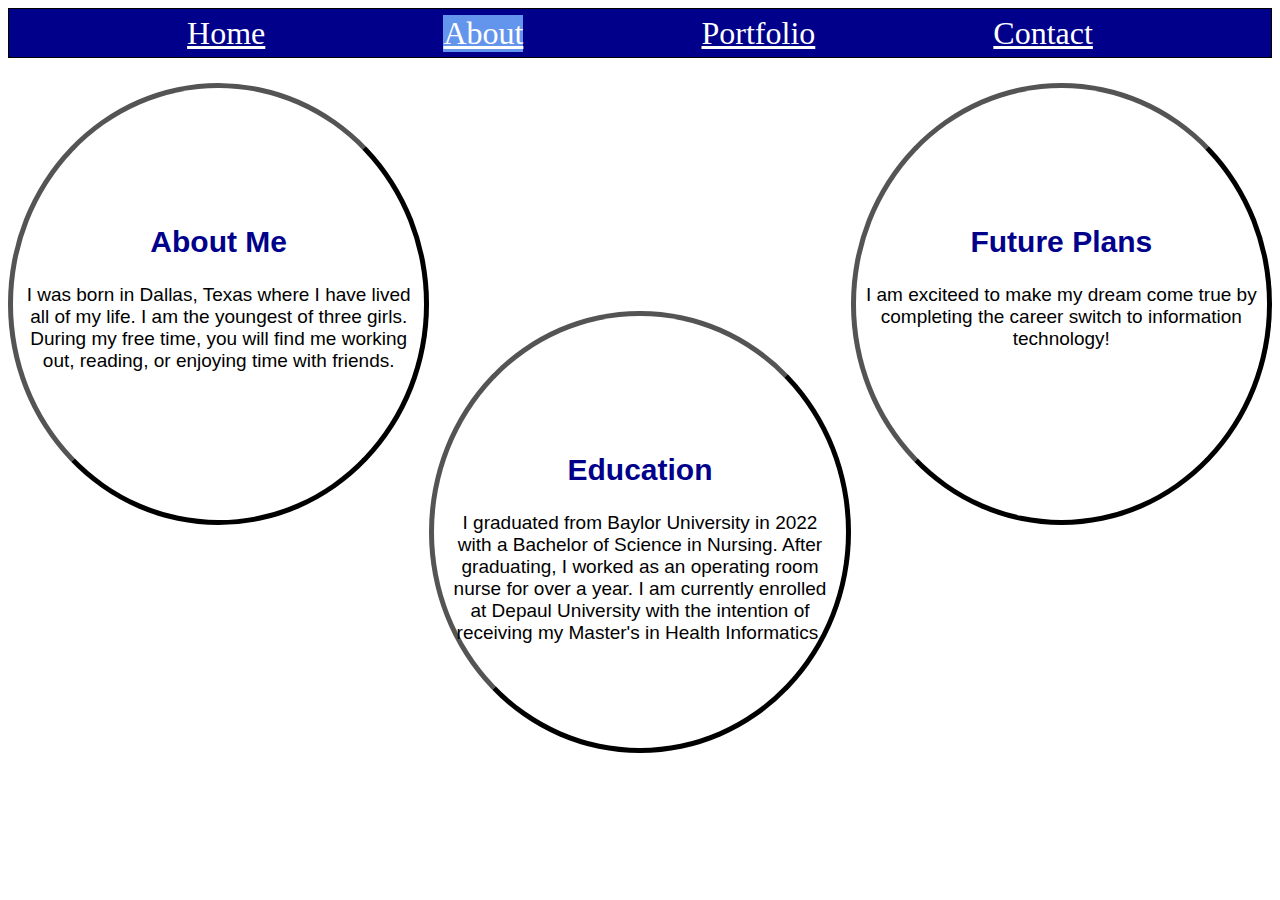
<file: about.html>
<!DOCTYPE html>
<html lang="en">
<head>
    <meta charset="UTF-8">
    <meta name="viewport" content="width=device-width, initial-scale=1.0">
    <title>About Page</title>
    <link rel="stylesheet" href="style.css"/>
    <script src="javascript.js"></script>
</head>
<body>
    <nav>
        <a href="index.html">Home</a>
        <a href="about.html" class="selected">About</a>
        <a href="portfolio.html">Portfolio</a>
        <a href="contact.html">Contact</a>
    </nav>
    <div class="container2">
        <div class="about1">
            <h2 class="abouthead">About Me</h2>
            <p class="aboutpara">
                I was born in Dallas, Texas where I have lived all of my life. 
                I am the youngest of three girls.
                During my free time, you will find me working out, reading, or enjoying time with friends.
            </p>
        </div>
        <div class="about2">
            <h2 class="abouthead">Education</h2>
            <p class="aboutpara">
                I graduated from Baylor University in 2022 with a Bachelor of Science in Nursing.
                After graduating, I worked as an operating room nurse for over a year.
                I am currently enrolled at Depaul University with the intention of receiving my Master's in Health Informatics.

            </p>
        </div>
        <div class="about3">
            <h2 class="abouthead">Future Plans</h2>
            <p class="aboutpara">
                I am exciteed to make my dream come true by completing the career switch to information technology!
            </p>
        </div>
    </div>
</body>
</html>
</file>
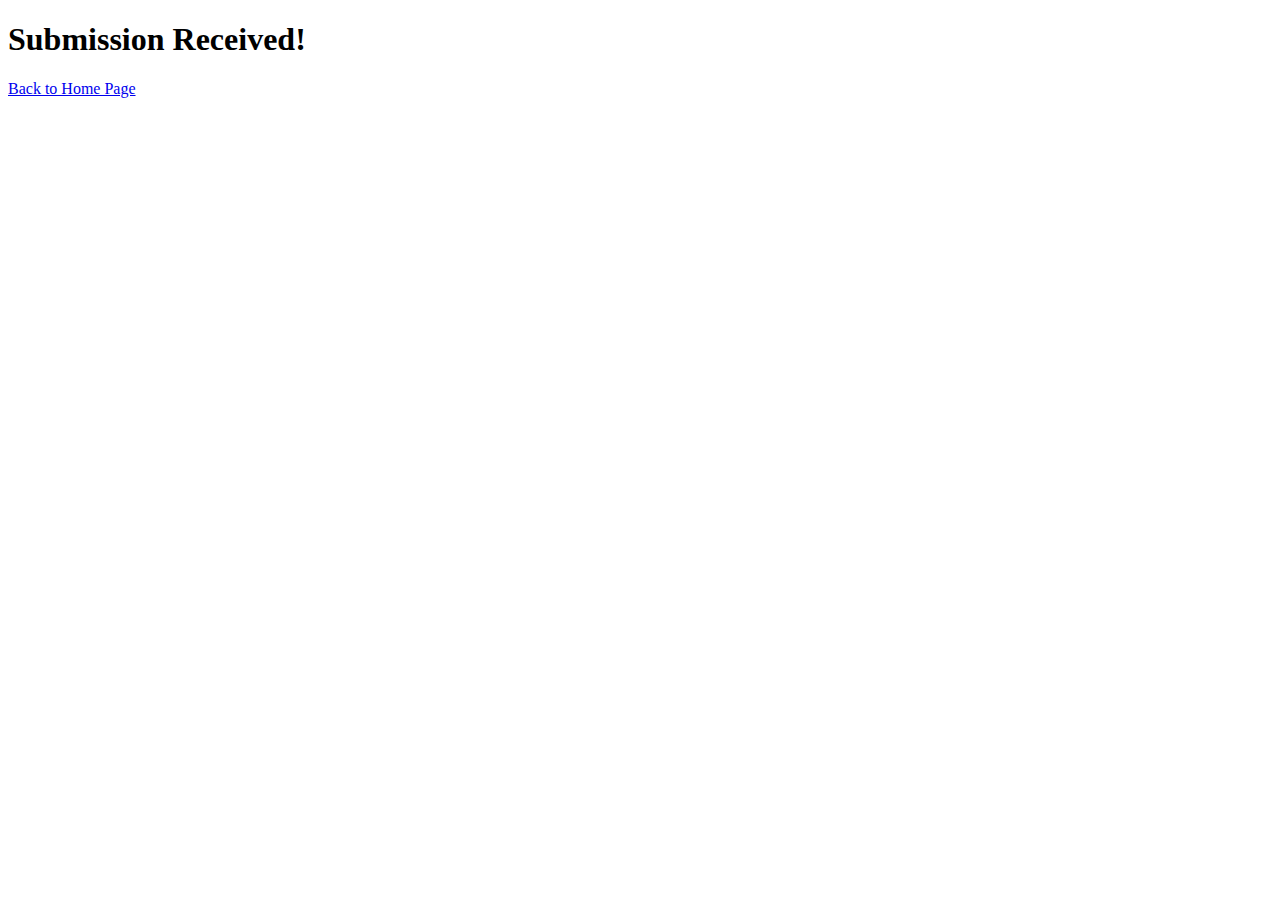
<file: submissions.html>
<!DOCTYPE html>
<html lang="en">
<head>
    <meta charset="UTF-8">
    <meta name="viewport" content="width=device-width, initial-scale=1.0">
    <title>Submissions</title>
</head>
<body>
    <div class="submissions">
        <h1>Submission Received!</h1>
        <a href="index.html">Back to Home Page</a>
    </div>
</body>
</html>
</file>
<file: style.css>
body {
    background-image: url("https://www.solidbackgrounds.com/images/website/950x534/950x534-blue-abstract-noise-free-website-background-image.jpg");
}
nav {
    border: solid 1px black;
    display: flex;
    justify-content: space-evenly;
    align-items: center;
    background-color: darkblue;
    height: 3rem;
}
nav a {
    color: white;
    font-size: 32px;
}
nav a:hover {
    background-color:aqua;
    color: darkblue;
    transition: all 1s;
}
.container {
    border: solid 1px black;
    height: 100vh;
    background-image: url("homepg.png");
    background-repeat: no-repeat;
    background-size: 50%;
    display: flex;
    flex-direction: column;
    justify-content: center;
    align-items: center;
    margin-left: 12rem;
    margin-top: 2rem;
    border: transparent;
}
.name {
    font-size: 70px;
    text-align: center;
    font-family: Impact, Haettenschweiler, 'Arial Narrow Bold', sans-serif;
    letter-spacing: 9px;
    padding-left: 27%;
}
nav a.selected {
    background-color: cornflowerblue;
}
.container2 > div {
    height: 27rem;
    width: 32rem;
    border-radius: 50%;
    background-color: white;
    border: outset 5px black;
}
.container2 {
    text-align:center;
    display: flex;
    justify-content: space-evenly;
}
.about1 {
    margin-top: 25px;
}
.about2 {
    margin-top: 20%;
}
.about3 {
    margin-top: 25px;
}
.abouthead {
    padding-top:7rem;
    font-family: Impact, Haettenschweiler, 'Arial Narrow Bold', sans-serif;
    font-size: 30px;
    font-weight: bolder;
    color: darkblue;
}
.aboutpara {
    margin-left: 10px;
    margin-right: 10px;
    font-family: Impact, Haettenschweiler, 'Arial Narrow Bold', sans-serif;
    font-size: 19px;
}
.message {
    height: 20vh;
    width: 30vh;
}
.container3 {
    display: flex;
    justify-content: center;
    align-items: center;
    width: 50%;
    height: 60vh;
    background-color:aliceblue;
    background-image: url(form.png);
    background-size: contain;
    background-repeat: no-repeat; 
    background-position: center;
    margin-left: 43vh;
    margin-top: 15vh;
}
.submit {
    margin-left: 5rem;
}
.contact {
    text-align: center;
}
</file>
